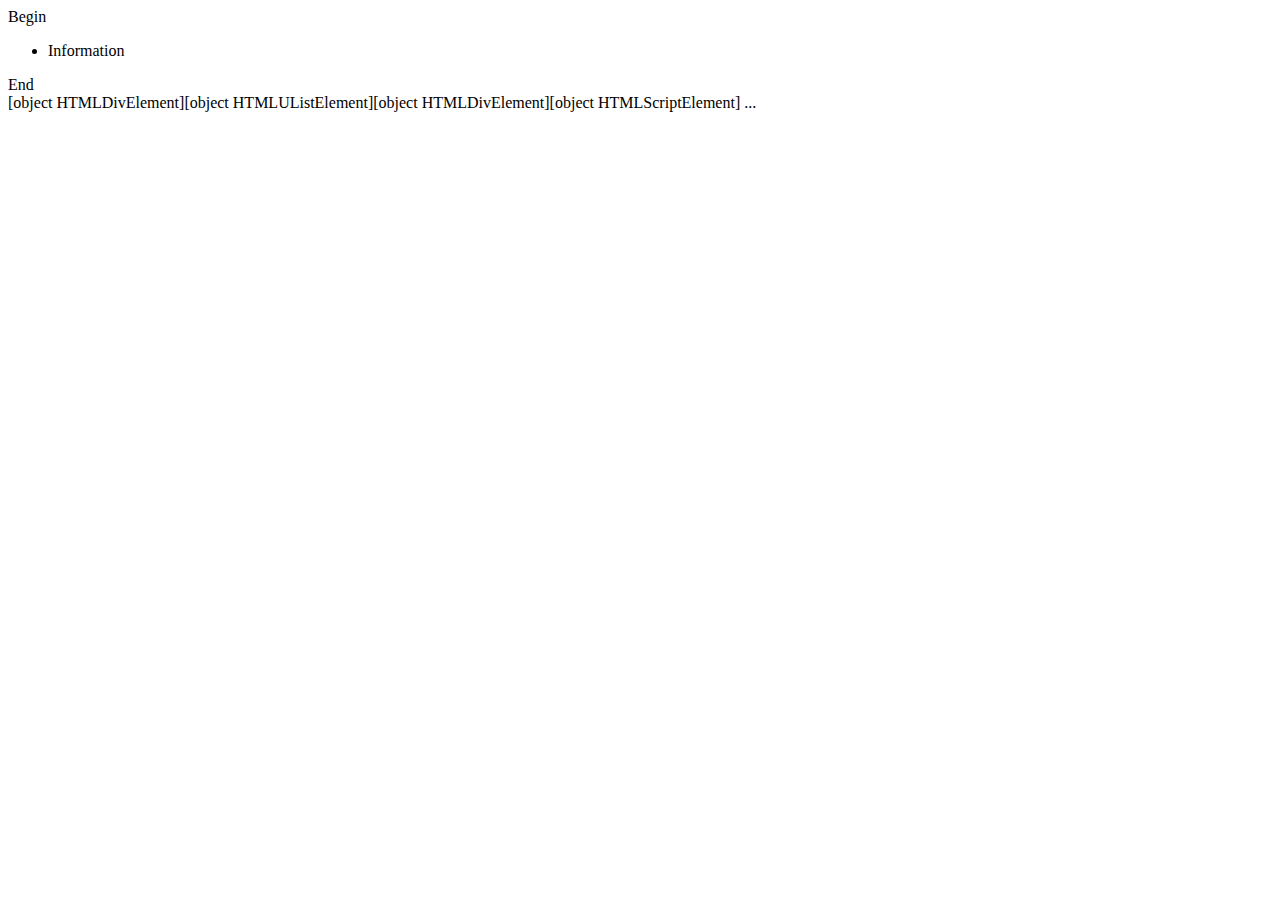
<file: DOM/children.html>
<html>
<body>
  <div>Begin</div>

  <ul>
    <li>Information</li>
  </ul>

  <div>End</div>

  <script>
    for (let elem of document.body.children) {
      document.write(elem); // DIV, UL, DIV, SCRIPT
    }
  </script>
  ...
</body>
</html>
</file>
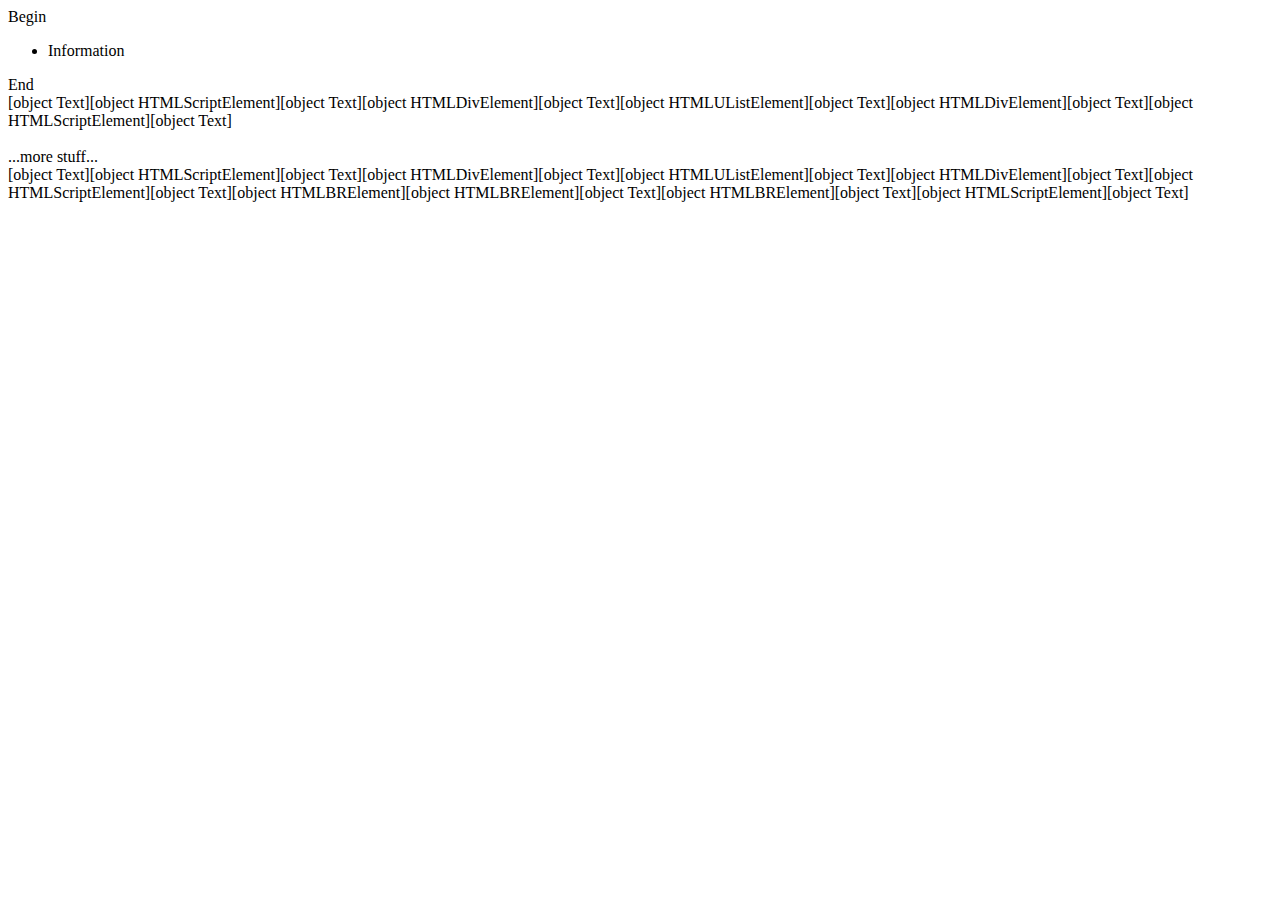
<file: DOM/childrenNodes.html>
<html>
<body>
  <script>
    alert( document.documentElement.parentNode ); // document
    alert( document.documentElement.parentElement ); // null
  </script>
  <div>Begin</div>

  <ul>
    <li>Information</li>
  </ul>

  <div>End</div>

  <script>
    for (let i = 0; i < document.body.childNodes.length; i++) {
      document.write(document.body.childNodes[i]); // Text, DIV, Text, UL, ..., SCRIPT
    }
  </script>
  <br><br>
  ...more stuff...
  <br>
  <script>
    for (let node of document.body.childNodes) {
        document.write(node);
    }
  </script>
  <br>
  <script>
    alert( document.documentElement.parentNode ); // document
    alert( document.documentElement.parentElement ); // null
  </script>
</body>
</html>
</file>
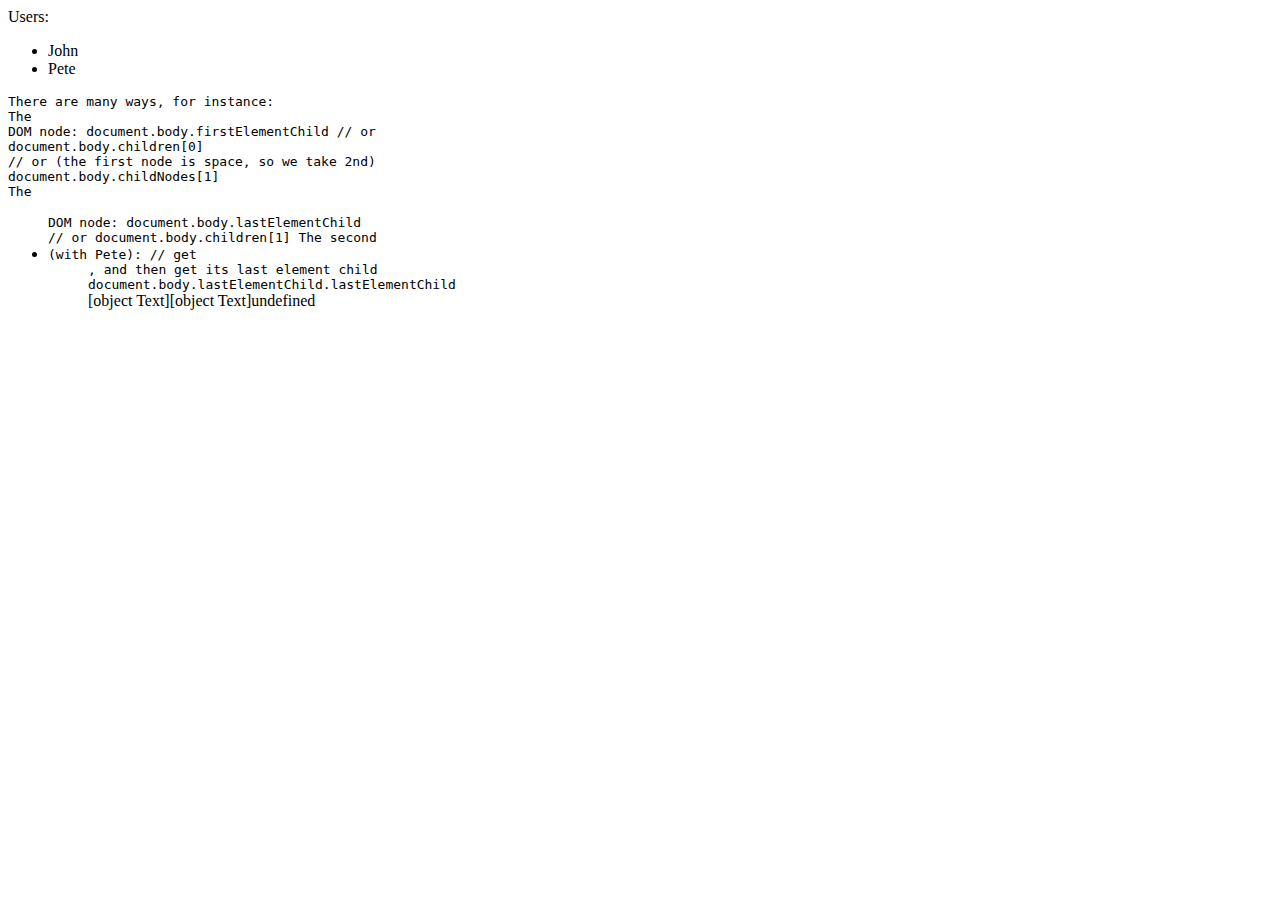
<file: DOM/DOM-children.html>
<html>
<body>
  <div>Users:</div>
  <ul>
    <li>John</li>
    <li>Pete</li>
  </ul>
  <code>
    There are many ways, for instance:
<br>
The <div> DOM node:

document.body.firstElementChild
// or<br>
document.body.children[0]<br>
// or (the first node is space, so we take 2nd)<br>
document.body.childNodes[1]<br>
The <ul> DOM node:

document.body.lastElementChild<br>
// or
document.body.children[1]
The second <li> (with Pete):

// get <ul>, and then get its last element child<br>
document.body.lastElementChild.lastElementChild<br>
  </code>
  <script>
    document.write(document.body.childNodes[2])
    document.write(document.body.firstChild.nextSibling.nextSibling.nextSibling.nextSibling)
    document.write(document.body.childNodes[4].childNodes[2])
  </script>
</body>
</html>
<!-- For each of the following, 
 give at least one way of how to access them:

The <div> DOM node?
The <ul> DOM node?
The second <li> (with Pete)? -->
</file>
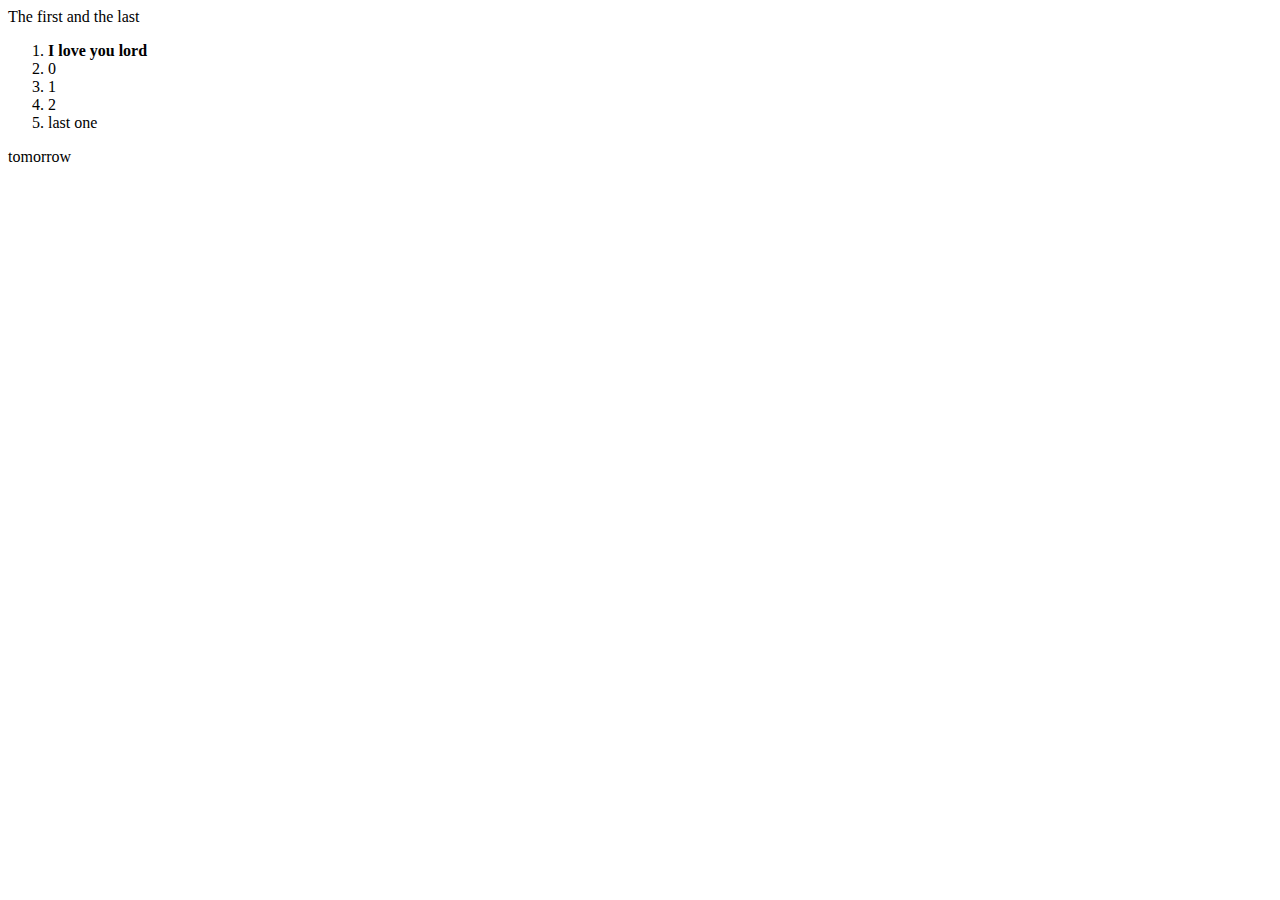
<file: DOM/modifycontent.html>
<!DOCTYPE html>
<html>
    <head>
    <title>

    </title>
    </head>
    <body>
        <ol id="ol">
        <li>0</li>
        <li>1</li>
        <li>2</li>
        </ol>
        <script>
            let node=document.createTextNode("The first and the last");
            ol.before(node);
            ol.after("tomorrow");
            let li=document.createElement('li');
            console.log(li);
            li.innerHTML="<b>I love you lord</b>";
            ol.prepend(li);
            let li1=document.createElement('li');
            console.log(li1.innerHTML="last one");
            console.log(ol.append(li1));
        </script>
    </body>
</html>
</file>
